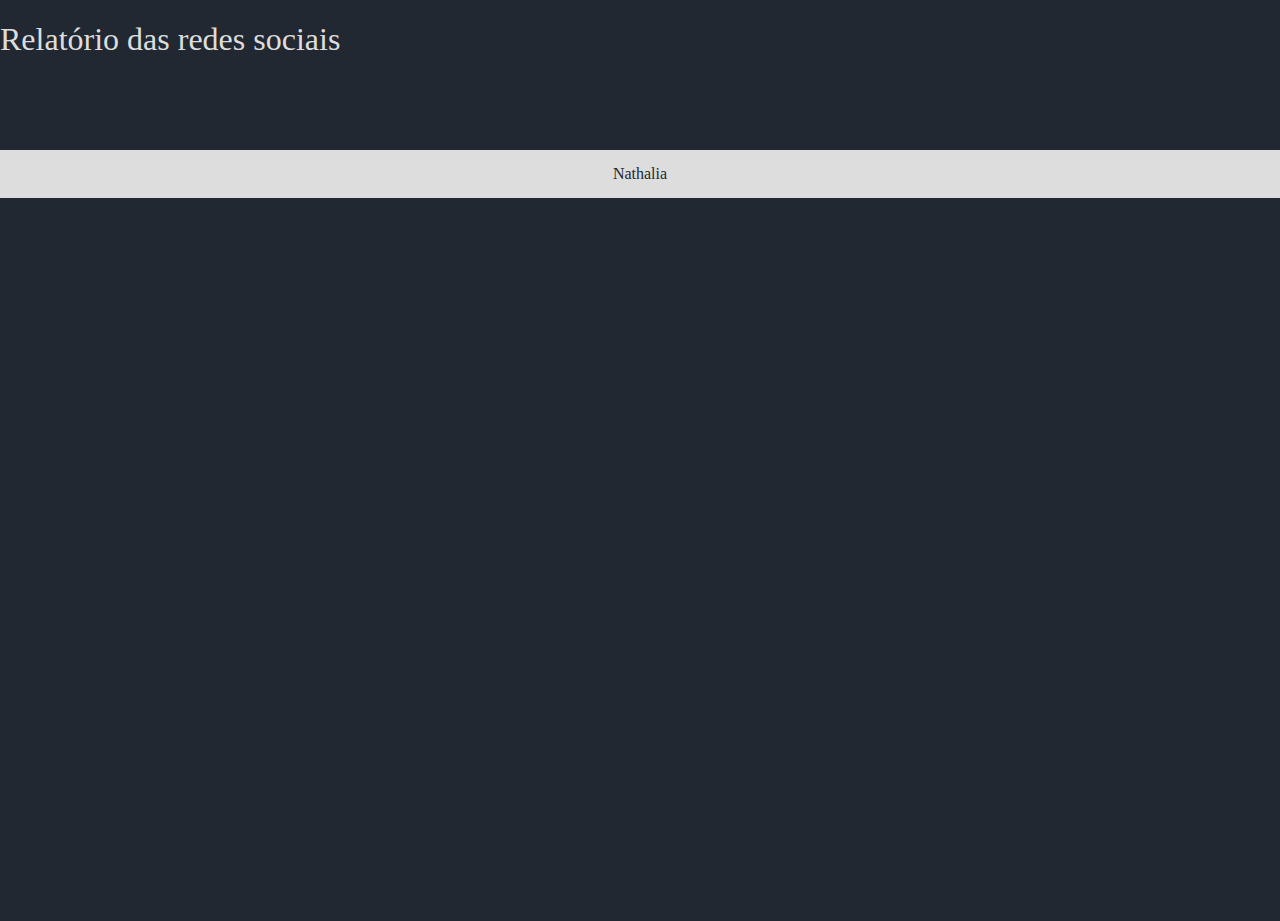
<file: index.html>
<!DOCTYPE html>
<html lang="pt-br">
<head>
    <meta charset="UTF-8">
    <meta name="viewport" content="width=device-width, initial-scale=1.0">
    <title>Redes Sociais</title>
    <link rel="stylesheet" href="style.css">
</head>
<body>
    <header>
        <h1>Relatório das redes sociais</h1>
        <nav>
                <a href="index.html">Mundo</a>
                <a href="#">Minha escola</a>
        </nav>
    </header>
    <main class="graficos-section">
        <section id="graficos-container" class="graficos-container">
                <!-- crie os gráficos aqui -->
        </section>

    </main>
    
        <footer>
            <p>Nathalia</p>
    </footer>
</body>
</html>
</file>
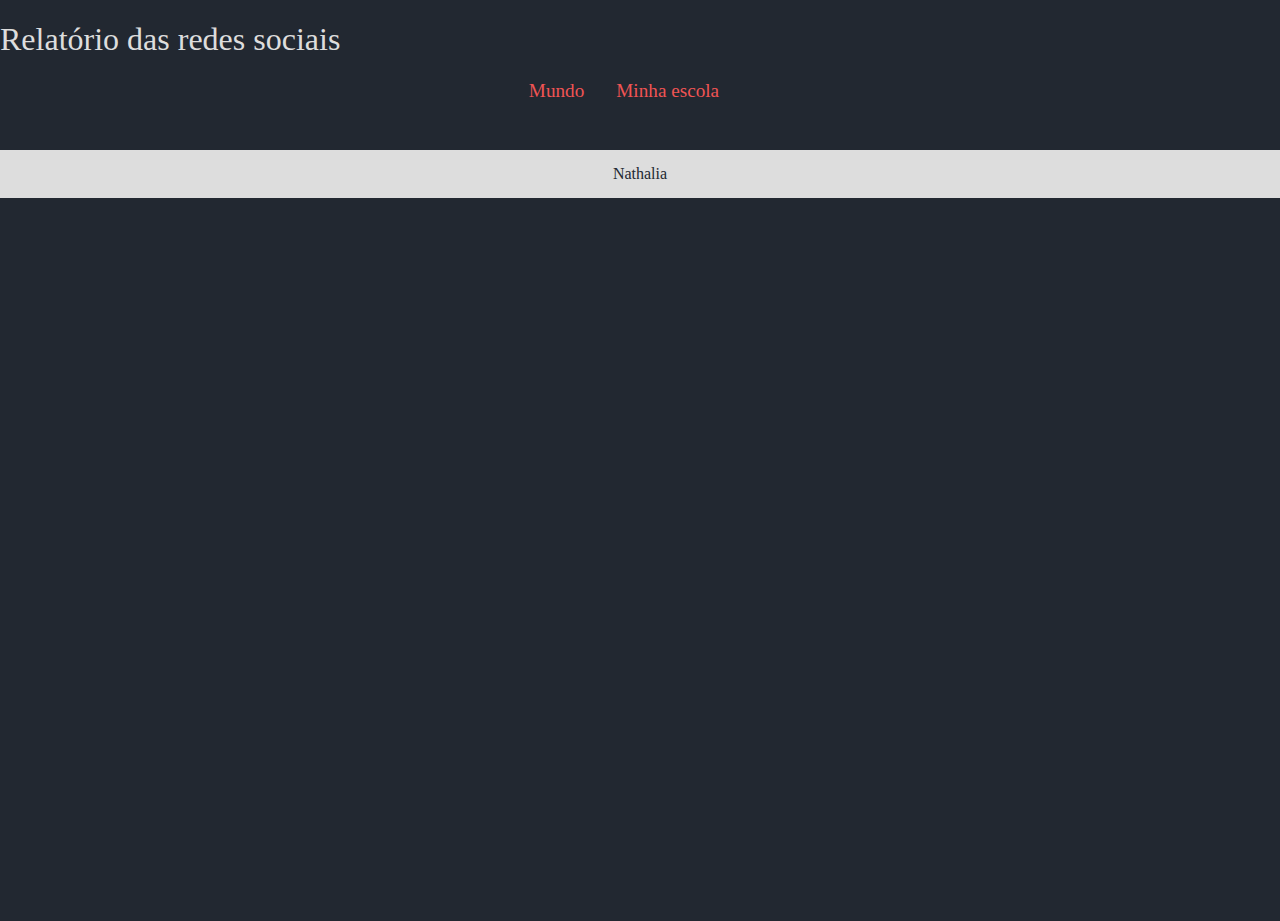
<file: THAIS--main/index.html>
<!DOCTYPE html>
<html lang="pt-br">
<head>
    <meta charset="UTF-8">
    <meta name="viewport" content="width=device-width, initial-scale=1.0">
    <title>Redes Sociais</title>
    <link rel="stylesheet" href="style.css">
</head>
<body>
    <header>
        <h1>Relatório das redes sociais</h1>
        <nav>
                <a href="index.html">Mundo</a>
                <a href="#">Minha escola</a>
        </nav>
    </header>
    <main class="graficos-section">
        <section id="graficos-container" class="graficos-container">
                <!-- crie os gráficos aqui -->
        </section>

    </main>
    
        <footer>
            <p>Nathalia </p>
    </footer>
</body>
</html>
</file>
<file: style.css>
@import url('https://fonts.googleapis.com/css2?family=Quicksand:wght@300..700&display=swap');
:root {
    --bg-color: #222831;
    --primary-color: #DDDDDD;
    --secondary-color: #F05454;
    --font::"Quicksand", sans-serif;
}
body {
    background-color: var(--bg-color);
    color: var(--primary-color);
    font-family: var(--font);
    height: 100vh;
    margin: 0;
}
h1 {
    font-size: 2rem;
    color: var(--primary-color);
     font-weight: 400;
}
nav {
    display: flex;
    justify-content: center;
    font-weight: 400;
}

nav a {
    text-decoration: none;
    color: var(--bg-color);
    margin: 0rem 2rem 1rem 0rem;
    font-size: 1.2rem;
}
nav a:hover {
    text-decoration: underline;
    transform: scale(0.90);
    transition: transform 0.1s;
}
footer {
    display: flex;
    align-items: center;
    justify-content: center;
    background-color: var(--primary-color);
    color: var(--bg-color);
    width: 100%;
    height: 3rem;
    margin-top: 2rem;
}
</file>
<file: THAIS--main/style.css>
@import url('https://fonts.googleapis.com/css2?family=Quicksand:wght@300..700&display=swap');
:root {
    --bg-color: #222831;
    --primary-color: #DDDDDD;
    --secondary-color: #F05454;
    --font::"Quicksand", sans-serif;
}
body {
    background-color: var(--bg-color);
    color: var(--primary-color);
    font-family: var(--font);
    height: 100vh;
    margin: 0;
}
h1 {
    font-size: 2rem;
    color: var(--primary-color);
     font-weight: 400;
}
nav {
    display: flex;
    justify-content: center;
    font-weight: 400;
}

nav a {
    text-decoration: none;
    color: var(--secondary-color);
    margin: 0rem 2rem 1rem 0rem;
    font-size: 1.2rem;
}
nav a:hover {
    text-decoration: underline;
    transform: scale(0.90);
    transition: transform 0.1s;
}
footer {
    display: flex;
    align-items: center;
    justify-content: center;
    background-color: var(--primary-color);
    color: var(--bg-color);
    width: 100%;
    height: 3rem;
    margin-top: 2rem;
}
</file>
